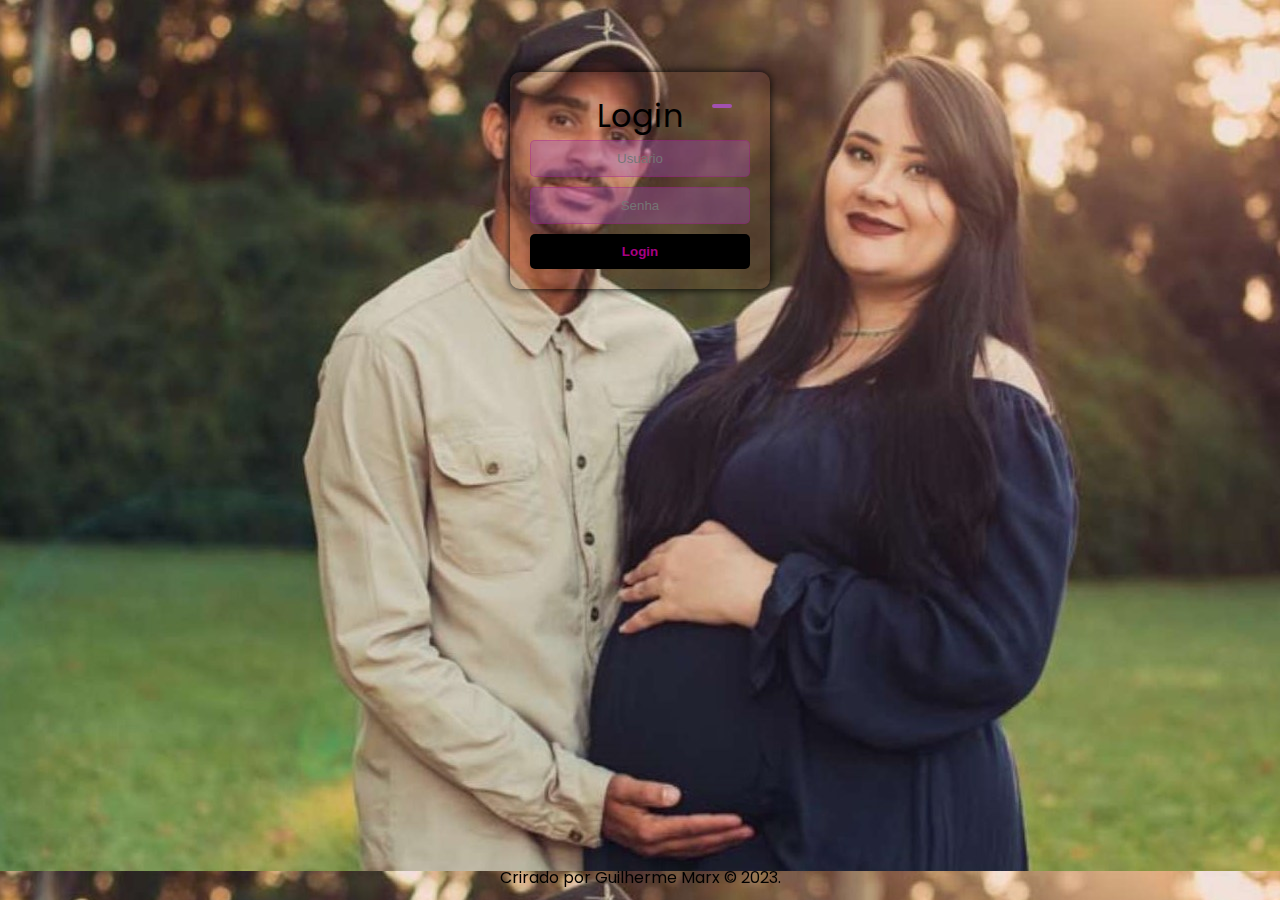
<file: index.html>
<!DOCTYPE html>
<html lang="pt-br">
  <head>
    <meta charset="UTF-8">
    <meta http-equiv="X-UA-Compatible" content="IE=edge">
    <meta name="viewport" content="width=device-width, initial-scale=1.0">
    
    <link rel="stylesheet" href="./css/index.css">
    <!-- box icons -->
        <link href='https://unpkg.com/boxicons@2.1.4/css/boxicons.min.css' rel='stylesheet'>
    <!-- fav icon -->
       <link rel="shortcut icon" href="">
    
       <title>Lista de Convidado</title>


<body>
  
  <div class="logo_in" >
    <video class="bg" src="./img/1.mp4" autoplay muted loop></video>
  </div>

  <main class="container">
  
  <div class="logo">
    <h1>Login</h1>
  </div>
  

  <form>
    <input type="text" placeholder="Usuario" id="username" name="username" required />
    <input type="password" placeholder="Senha" id="password" name="password" required />
    <button type="submit" id="login-btn">Login</button>
  </form>
  </main>

  <footer>
		<p>Crirado por Guilherme Marx &copy; 2023.</p>
	</footer>
    
  <script src="./js/index.js"></script>


  </body>
</html>
</file>
<file: css/index.css>
@import url("https://fonts.googleapis.com/css2?family=Poppins:wght@300;400;500;600;700;800;900&display=swap");

* {
  margin: 0;
  padding: 0;
  box-sizing: border-box;
}

::-webkit-scrollbar {
  display: none;
}

footer {
  display: flex;
  width: 100vw;
  justify-content: center;
  bottom: 10px;
  position: fixed;
}

@media (min-width: 600px) {
  .bg {
    display: none;
  }
}

.bg {
  width: 100%;
  height: max-content;
  z-index: -1;
}

.logo_in {
  display: flex;
  margin: 0 auto;
  box-sizing: border-box;
  height: 70px;
  animation-name: slidein;
  position: relative;
}

@keyframes slidein {
  0% {
    left: 0;
  }

  100% {
    left: calc(100% - 100px);
  }
}

body {
  font-family: "Poppins", sans-serif;
  background-image: url(../img/Backgroud.jpg);
  
}

.container {
  box-sizing: border-box;
  display: flex;
  flex-direction: column;
  max-width: 260px;
  min-width: 260px;
  margin: 0.1rem auto;
  padding: 20px;
  background-color: #9e5c432b;
  border-radius: 10px;
  box-shadow: 0px 0px 10px rgba(0, 0, 0, 1);
  animation: 0.5s ease;
  animation-name: slideout;
}

img {
  margin-top: -130px;
  z-index: -1;
  animation: 0.7s ease;
  animation-name: slideout;
}

h1 {
  font-family: "Poppins";
  color: #000000;
  font-weight: 400;
  text-align: center;
  letter-spacing: 1px;
  animation: 0.7s ease;
  animation-name: slideout;
  position: relative;
}

h1:after {
  content: "";
  display: flex;
  width: 20px;
  height: 4px;
  background: #a251b0;
  position: absolute;
  top: 12px;
  margin-left: 182px;
  border-radius: 50px;
}

@keyframes slideout {
  1% {
    scale: 9;
  }

  100% {
    scale: 1;
  }
}

form {
  display: flex;
  flex-direction: column;
}

label {
  margin-bottom: 5px;
}

input[type="text"],
input[type="password"] {
  background: #a251b060;
  color: #000;
  padding: 10px;
  border-radius: 5px;
  border: 1px solid #a7008349;
  margin-bottom: 10px;
  text-align: center;
}

button[type="submit"] {
  padding: 10px;
  font-weight: 600;
  border-radius: 5px;
  border: none;
  background-color: #000000;
  color: #a70083;
  cursor: pointer;
  transition: 0.6s all;
}

button[type="submit"]:hover {
  background-color: #a70083;
  color: #fff;
}

.blur {
  filter: blur(10px);
  transition: filter 0.6s ease-in-out;
  animation-duration: 3s;
  animation-name: slidein;
}

@keyframes slidein {
  1% {
    scale: 1;
  }

  100% {
    scale: 50;
  }
}
</file>
